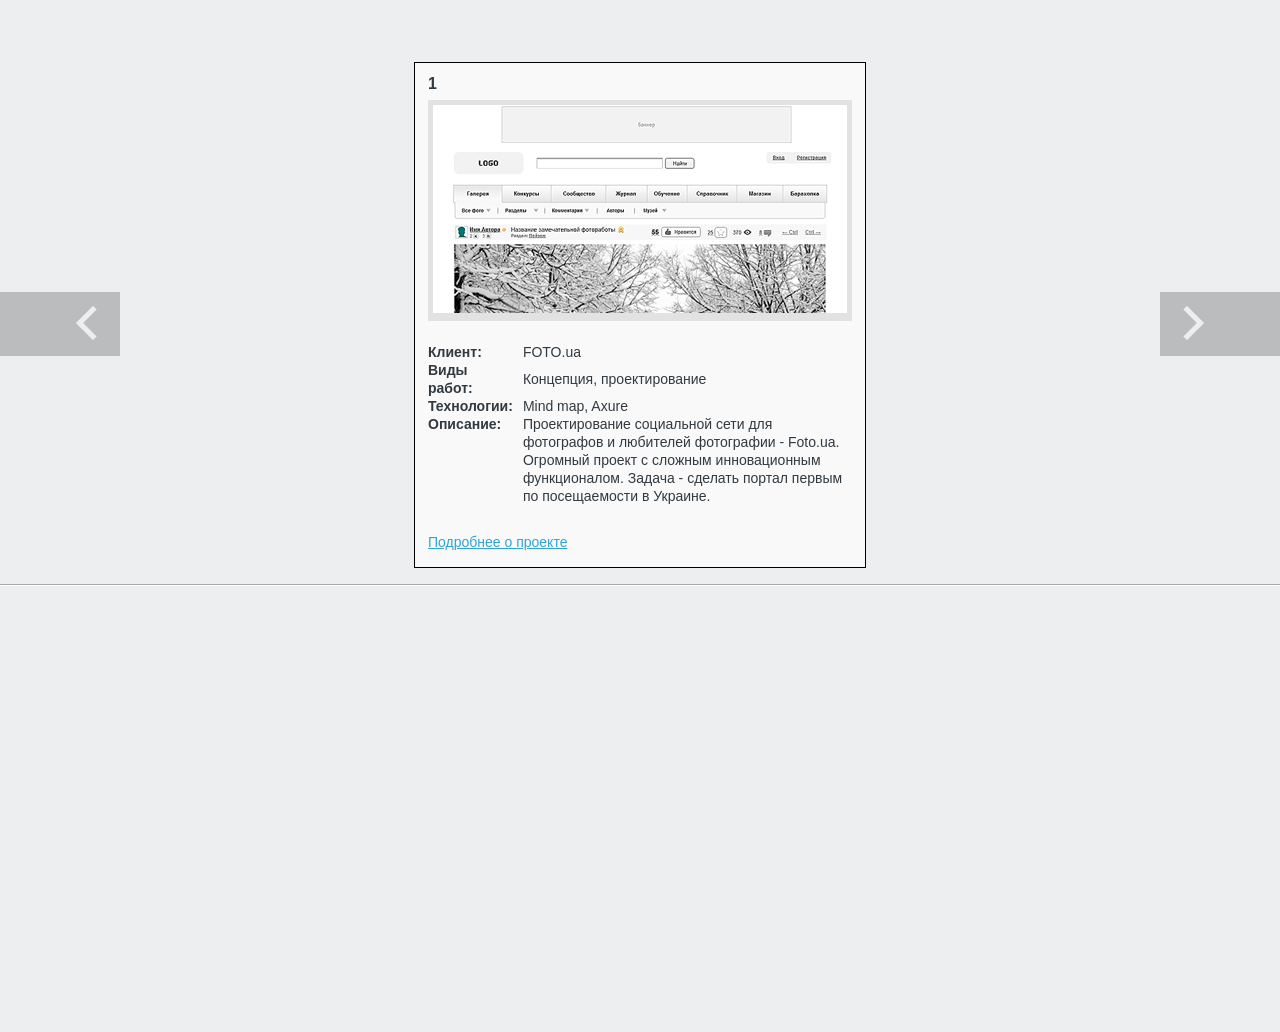
<file: index.html>
﻿<!DOCTYPE HTML>
<html>

<head>
    <title>Carousel</title>
    <link rel="stylesheet" href="css/style.css" type="text/css">
    <script type="text/javascript" src="js/jquery-1.7.1.min.js"></script>
    <script type="text/javascript" src="js/jquery-comfort-carousel.0.2(touch).js"></script>

</head>

<body>
<div class="portfolio__section">
    <div class="postfolio__carousel">

            
        <div class="portfolio__section__list__item">
            <div class="progect rounded_pie">
                <h5 class="progect__title">1</h5>
                <div class="progect__slider">
                    <img src="images/FotoUA_maket1.png" alt="slide">
                </div>
                <table class="progect__info">
                    <tr><td class="progect__info__name"><b>Клиент:</b></td><td class="progect__info__value">FOTO.ua</td></tr>
                    <tr><td class="progect__info__name"><b>Виды работ:</b></td><td class="progect__info__value">Концепция, проектирование</td></tr>
                    <tr><td class="progect__info__name"><b>Технологии:</b></td><td class="progect__info__value">Mind map, Axure</td></tr>
                    <tr><td class="progect__info__name"><b>Описание:</b></td><td class="progect__info__value">Проектирование социальной сети для фотографов и любителей фотографии - Foto.ua. Огромный проект с сложным инновационным функционалом. Задача - сделать портал первым по посещаемости в Украине.</td></tr>
                </table>

                <div class="progect__details">
                    <a class="progect__details__link" href="" title="">Подробнее о проекте</a>
                </div>
            </div>
        </div>

        <div class="portfolio__section__list__item">
            <div class="progect rounded_pie">
                <h5 class="progect__title">2</h5>
                <div class="progect__slider">
                    <img src="images/mazda_mindmap.png" alt="Карта ума социальной сети Мазда">
                </div>
                <table class="progect__info">
                    <tr><td class="progect__info__name"><b>Клиент:</b></td><td class="progect__info__value">Mazda Russia</td></tr>
                    <tr><td class="progect__info__name"><b>Виды работ:</b></td><td class="progect__info__value">Концепция, проектирование</td></tr>
                    <tr><td class="progect__info__name"><b>Технологии:</b></td><td class="progect__info__value">Mind map, Axure</td></tr>
                    <tr><td class="progect__info__name"><b>Описание:</b></td><td class="progect__info__value">Проектирование социальной сети для владельцев автомобилей Mazda, где они смогут общаться, покупать необходимые продукты и получать информацию, а поставщики смогут автоматизировать свои процессы.</td></tr>
                </table>

                <div class="progect__details">
                    <a class="progect__details__link" href="" title="">Подробнее о проекте</a>
                </div>
            </div>
        </div>

        <div class="portfolio__section__list__item">
            <div class="progect rounded_pie">
                <h5 class="progect__title">3</h5>
                <div class="progect__slider">
                    <img src="images/spmarket_1.png" alt="Прототип личного кабинета">
                </div>
                <table class="progect__info">
                    <tr><td class="progect__info__name"><b>Клиент:</b></td><td class="progect__info__value">СтройПрайс</td></tr>
                    <tr><td class="progect__info__name"><b>Виды работ:</b></td><td class="progect__info__value">Концепция, проектирование</td></tr>
                    <tr><td class="progect__info__name"><b>Технологии:</b></td><td class="progect__info__value">Mind map, Axure</td></tr>
                    <tr><td class="progect__info__name"><b>Описание:</b></td><td class="progect__info__value">Проектирование прайсагрегатора для строительной отрасли. Очень большой каталог товаров, все сделано для удобной покупки. Цель - войти в топ 5 по строительной тематике на рынке СНГ.</td></tr>
                </table>

                <div class="progect__details">
                    <a class="progect__details__link" href="" title="">Подробнее о проекте</a>
                </div>
            </div>
        </div>

        <div class="portfolio__section__list__item">
            <div class="progect rounded_pie">
                <h5 class="progect__title">4</h5>
                <div class="progect__slider">
                    <img src="images/mindmap_softua.png" alt="Mindmap проекта SOFT.ua">
                </div>
                <table class="progect__info">
                    <tr><td class="progect__info__name"><b>Клиент:</b></td><td class="progect__info__value">SOFT.ua</td></tr>
                    <tr><td class="progect__info__name"><b>Виды работ:</b></td><td class="progect__info__value">Концепция, проектирование</td></tr>
                    <tr><td class="progect__info__name"><b>Технологии:</b></td><td class="progect__info__value">Mind map, Axure</td></tr>
                    <tr><td class="progect__info__name"><b>Описание:</b></td><td class="progect__info__value">Концепция социальной сети тесно интегрированной с электронной коммерцией для ИТ специалистов. Много интересных инноваций и особенностей, проект нового поколения. Цель - №1 в тематике ИТ в Украине.</td></tr>
                </table>

                <div class="progect__details">
                    <a class="progect__details__link" href="" title="">Подробнее о проекте</a>
                </div>
            </div>
        </div>

        <div class="portfolio__section__list__item">
            <div class="progect rounded_pie">
                <h5 class="progect__title">5</h5>
                <div class="progect__slider">
                    <img src="images/mazda_mindmap.png" alt="Карта ума социальной сети Мазда">
                </div>
                <table class="progect__info">
                    <tr><td class="progect__info__name"><b>Клиент:</b></td><td class="progect__info__value">Mazda Russia</td></tr>
                    <tr><td class="progect__info__name"><b>Виды работ:</b></td><td class="progect__info__value">Концепция, проектирование</td></tr>
                    <tr><td class="progect__info__name"><b>Технологии:</b></td><td class="progect__info__value">Mind map, Axure</td></tr>
                    <tr><td class="progect__info__name"><b>Описание:</b></td><td class="progect__info__value">Проектирование социальной сети для владельцев автомобилей Mazda, где они смогут общаться, покупать необходимые продукты и получать информацию, а поставщики смогут автоматизировать свои процессы.</td></tr>
                </table>

                <div class="progect__details">
                    <a class="progect__details__link" href="" title="">Подробнее о проекте</a>
                </div>
            </div>
        </div>
    </div>
</div>


        <script>
            
                $('.postfolio__carousel').comfortCarousel({
                    'width': 452,
                    'height': 552,
                    'auto': false,
                    'arrowsHide': false
                });
           
            
        </script>


</body>
</html>
</file>
<file: css/style.css>
@charset "UTF-8";

/*------------------------------------*\
$RESET
\*------------------------------------*/
html,body,div,span,applet,object,iframe,h1,h2,h3,h4,h5,h6,p,blockquote,pre,hr,a,abbr,address,cite,code,del,dfn,em,img,ins,kbd,q,s,samp,
small,strong,sub,sup,tt,var,b,u,i,dl,dt,dd,ol,ul,li,fieldset,form,label,legend,table,caption,tbody,tfoot,thead,tr,th,td,
article,aside,canvas,details,figcaption,figure,footer,header,hgroup,menu,nav,section,summary,time,mark,audio,video{
	margin:0;
	padding:0;
}
ul, ol, dl {
	list-style:none;
}
article,aside,details,figcaption,figure,footer,header,hgroup,menu,nav,section{
	display:block;
}
table{
	width:100%;
	border-collapse:collapse;
	border-spacing:0;
}
strong,b,mark{
	font-weight:bold;
	font-style:inherit;
}
em,i,cite,q,address,dfn,var{
	font-style:italic;
	font-weight:inherit;
}
abbr[title],dfn[title]{
	cursor:help;
	border-bottom:1px dotted;
}
a,u,ins{
	text-decoration:none;
}
del,s{
	text-decoration:line-through;
}
pre,code,samp,kbd{
	font-family:monospace;
}
img{
	border:none;
	font-style:italic;
}
input,select,option,optgroup,textarea{
	font:inherit;
}


/*------------------------------------*\
$CLEARFIX
\*------------------------------------*/
.clearfix {display:inline-block}
.clearfix {display:block}
.clearfix:after {content:""; display:block; height:0; clear:both; visibility:hidden}


/*--------------------Умолчания--------------------*/
html {height:100%;}
body {height:100%; font:12px Arial, Helvetica, sans-serif; color:#000; background:#eceef0;}
a {color:#2ca5de;}
h1 {
	font:bold 19px Helvetica, Arial;
	text-transform:uppercase;
	color:#313941;
}
h2 {
	font:bold 18px Calibri, Arial;
	color:#313941;
}
h3 {
	font:bold 19px Helvetica, Arial;
	text-transform:uppercase;
	color:#313941;
}
h4{
	font:bold 23px Helvetica, Arial;
	text-transform:uppercase;
	color:#313941;
}
h5 {
	font:bold 16px Arial;
	color:#313941;
}
h6 {
	
}
/*--------------------Глобальные--------------------*/
.main_wrap {width:982px; height: 2000px; margin:0 auto; clear:both;}
.left {float:left;}
.right {float:right;}
.icons {background:url(../images/main/icons.png) 0 0 no-repeat; display:block;}
.socials {background:url(../images/main/socials.png) 0 0 no-repeat; display:block;}

.button {display:block; max-width:300px; padding-left:3px; background:url(../images/main/button.png) 0 0 no-repeat; cursor: pointer;}
.button span {display:block; height:35px; padding:0 20px 0 17px; background:url(../images/main/button.png) 100% -35px no-repeat; font:13px/35px Arial; color:#6e6d6d; text-decoration:none;  text-align:center;}
.button:hover {background-position:0 -70px;}
.button:hover span {background-position:100% -105px;}

.button_2 {display:block; max-width:300px; padding-left:3px; background:url(../images/main/button_2.png) 0 0 no-repeat; cursor: pointer;}
.button_2 span {display:block; height:40px; padding:0 20px 0 17px; background:url(../images/main/button_2.png) 100% -40px no-repeat; text-shadow:-1px -1px 1px #5b9dbe; font:18px/40px Arial; color:#fff; text-align:center; text-decoration:none;}
.button_2:hover {background-position:0 -80px;}
.button_2:hover span {background-position:100% -120px;}

.rounded_pie {position: relative;}

/*--------------------Разметка--------------------*/





/*------------------------------------*\
	.slider
\*------------------------------------*/

	.slider_back_l {background:url(../images/main/slider_bg_l.png) left 100px no-repeat;}
	.slider_back_r {background:url(../images/main/slider_bg_r.png) right 100px no-repeat;}
		.slider {background:url(../images/main/transparent.png); position:relative; overflow: hidden;}
			.slider__content {height:280px; width:982px; overflow: hidden; position:relative;}
				.slider__tape {}
				.slider__tape > li {width:982px; height:280px; position:absolute; display:none; top:0; left:0; z-index:1;}
			.slider__nav-cont {position: relative; padding:1px 0; border:2px solid #2ca5de; border-width:2px 0; background:#f0f1f3;}
				.slider__nav {}
					.slider__nav > li {float:left; position: relative;}
					.slider__nav a {display:block; height:40px; font:bold 13px/40px Helvetica, Arial; color:#3e4042; text-transform:uppercase; text-align:center; position: relative;}
					/*.slider__nav a .pointer {display:block; width:0; height:0; line-height:0; border:4px solid transparent; border-top:4px solid #F0F1F3; position:absolute; top:0; left:50%; margin-left:-4px;}*/
					.slider__nav a:hover {background:#2ca5df; color:#fff;}
						
						.slider__nav__designing {width:207px;}
						.slider__nav__design {width:135px;}
						.slider__nav__programming {width:230px;}
						.slider__nav__copyright {width:170px;}
						.slider__nav__intmark {width:240px;}
						.slider__nav .current a {color:#fff;}
						/*.slider__nav .current .pointer {border:4px solid transparent; border-bottom:4px solid #2ca5de; position:absolute; top:-8px; left:50%; z-index:6; margin-left:-4px;}*/
				.slider__nav__left,
				.slider__nav__right {display:block; width:39px; height:38px; position:absolute;  top:116px; z-index:5; background:url(../images/main/slider_navig.png) 0 0 no-repeat;}
				.slider__nav__left {left:20px;}
				.slider__nav__left:hover {background-position:-39px 0;}
				.slider__nav__right {right:20px; background-position:0 -38px ;}
				.slider__nav__right:hover {background-position:-39px -38px ;}
				.slider__nav__floter {height:40px; display:none; background:#2ca5df; position:absolute; top:1px; left:0;}
				/*.slider__nav__floter .pointer {border:4px solid transparent; border-bottom:4px solid #2ca5de; position:absolute; top:-8px; left:50%; z-index:6; margin-left:-4px;}*/
	.slide__content {margin:25px 0 0 35px; float:left; width:670px;}
		.slide__title {font:bold 46px/55px Helvetica, Arial; color:#3e4042; text-transform:uppercase; text-align:left; text-shadow:1px 1px 1px #fff;}
		.slide__content__info {padding-top:25px; width:600px;}
		.slide__content__info p {font:15px Calibri, Arial; color:#313941;}
		.slide__content__info .details_btn {float:left; margin-top:30px;}
	.slide__list {float:left; width:270px; margin-top:50px; list-style:url(../images/main/list-item-image.png);}
	.slide__list li {margin-top:7px;}
	.slide__list a {font:15px/16px Calibri, Arial; color:#2ca5de; }
	.slide__list a:hover {text-decoration:underline;}





/*------------------------------------*\
	.portfolio
\*------------------------------------*/
	.portfolio {padding-top:33px;}
		.postfolio__carousel {position: relative; border-bottom:1px solid #fff;}
			.postfolio__carousel > .comfort_carousel > .carousel_prev {width:120px; height:64px; background:#bbbcbd url(../images/main/portfolio_slider.png) right 0 no-repeat; position: absolute; left:0; top:260px; z-index: 10; text-indent: -9999px; outline: none;
				
			}
			.postfolio__carousel > .comfort_carousel > .carousel_prev:hover {background-color:#2ca5de;}
			.postfolio__carousel > .comfort_carousel > .carousel_next {width:120px; height:64px; background:#bbbcbd url(../images/main/portfolio_slider.png) left -64px no-repeat; position: absolute; right:0; top:260px; z-index: 10; text-indent: -9999px; outline: none;
				 
			}
			.postfolio__carousel > .comfort_carousel > .carousel_next:hover {background-color:#2ca5de;}
			.postfolio__carousel > .comfort_carousel {border-bottom:1px solid #aaa;}
			.postfolio__carousel > .comfort_carousel > .carousel_wrapper {margin:0 auto;}
		.portfolio__section {height: 1000px; padding:32px 0 0;}

			.portfolio__section__title {font:bold 19px Helvetica, Arial; color:#313941;}
				.portfolio__section__title a {font:bold 19px Helvetica, Arial; color:#313941;}
				.portfolio__section__title a:hover {text-decoration: underline;}
			.portfolio__section__list {margin-left:-77px;}
				.portfolio__section__list__item {float:left; width:450px; margin:30px 78px 0 0; border:1px solid #000; vertical-align:top;}
/*------------------------------------*\
	.progect
\*------------------------------------*/
	.progect {padding:12px 13px 17px; background:#f9f9f9; 

	}
		.progect__title {}
		.progect__slider {margin-top:7px; border:5px solid #e2e2e2; background:#e2e2e2;

		}
		.progect__slider .slide_wrapper {background:#fff; text-align: center;

		}
			.progect__slider .nav {height:35px; background:#e2e2e2; text-align:center;}
			.progect__slider .nav a {display:inline-block; width:13px; height:13px; margin:15px 4px 0; background:url(../images/main/icons.png) -7px -1px; text-indent:-9999px; outline:none;}
			.progect__slider .nav a.current {background-position:-22px -1px;}
		.progect__info {margin-top:22px;}
			.progect__info__name {width:81px; padding-right:10px; font:14px/18px Calibri, Arial; color:#313941; vertical-align: top;}
			.progect__info__value {font:14px/18px Calibri, Arial; color:#313941;}
				.progect__info__value a {text-decoration:underline;}
				.progect__info__value a:hover {text-decoration:none;}
		.progect__details {margin-top:29px;}
			.progect__details__link {text-decoration:underline; font:14px Calibri, Arial;}
			.progect__details__link:hover {text-decoration:none;}
</file>
